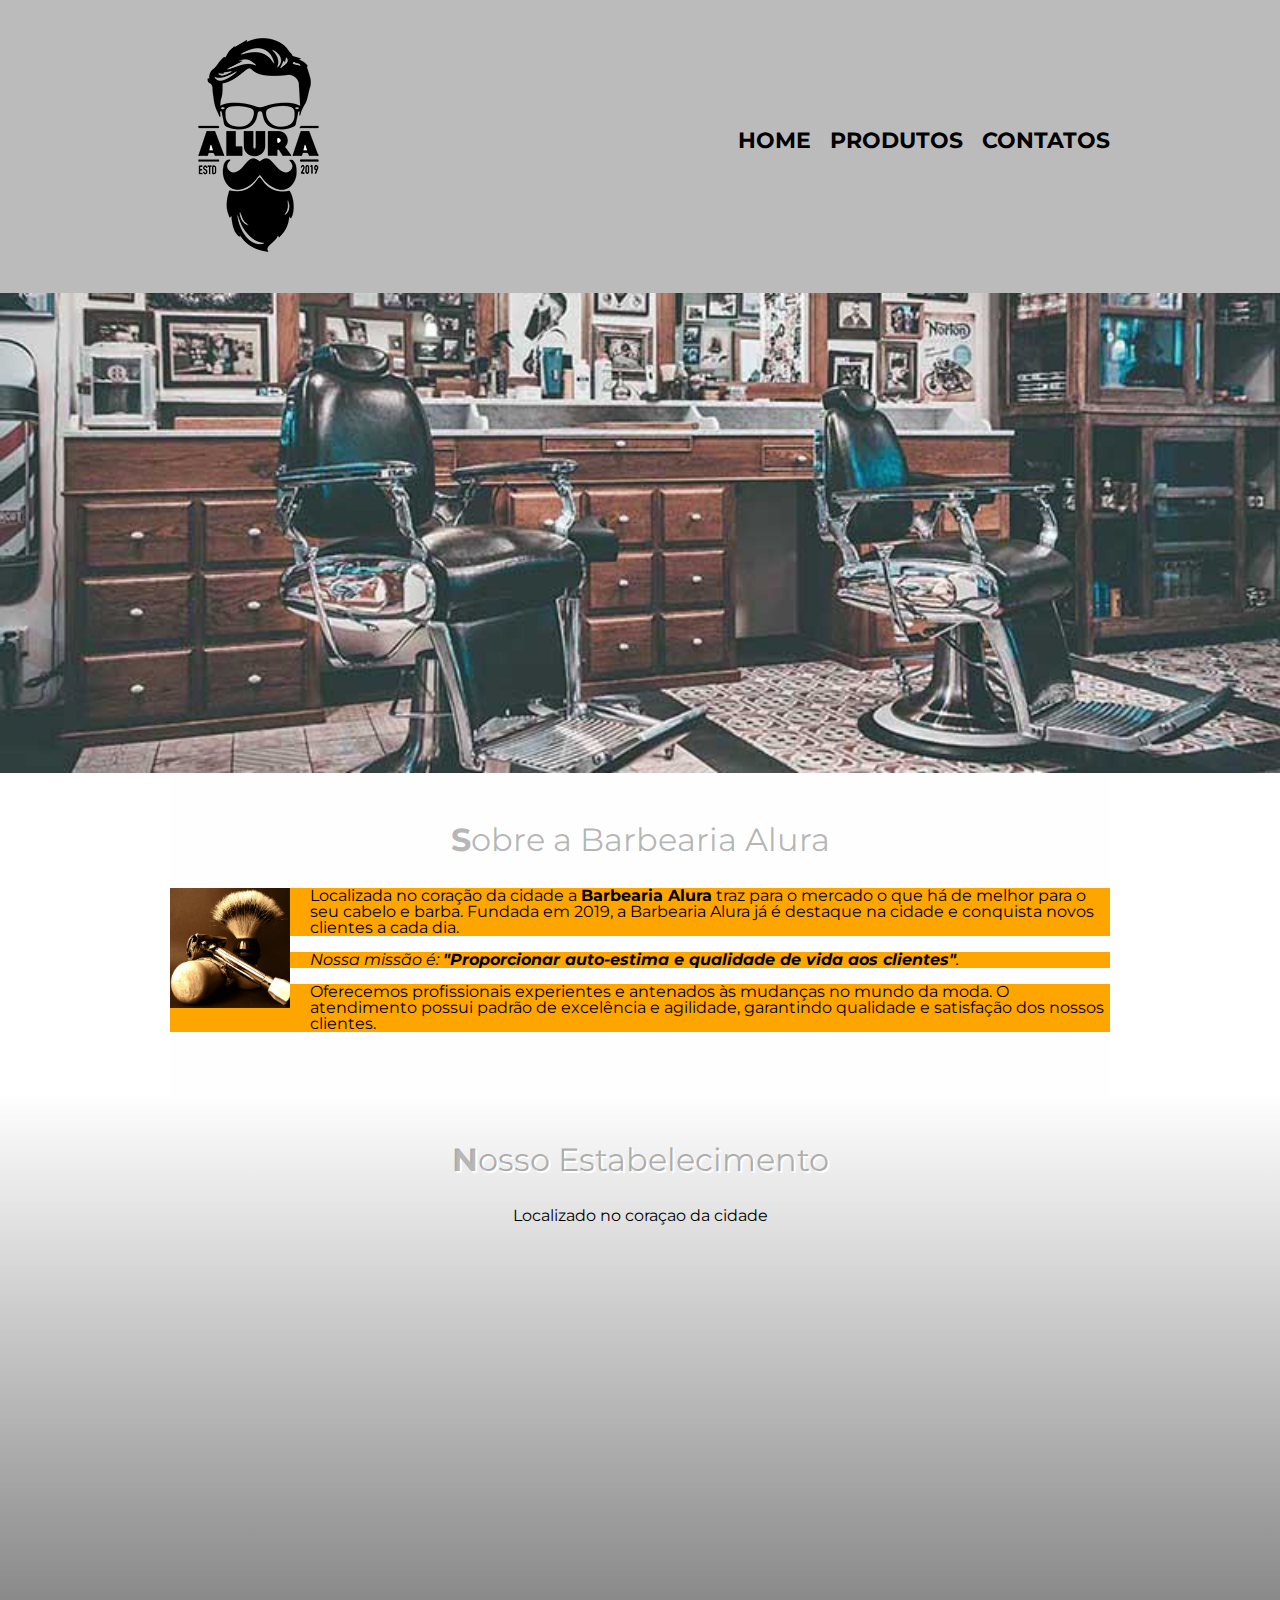
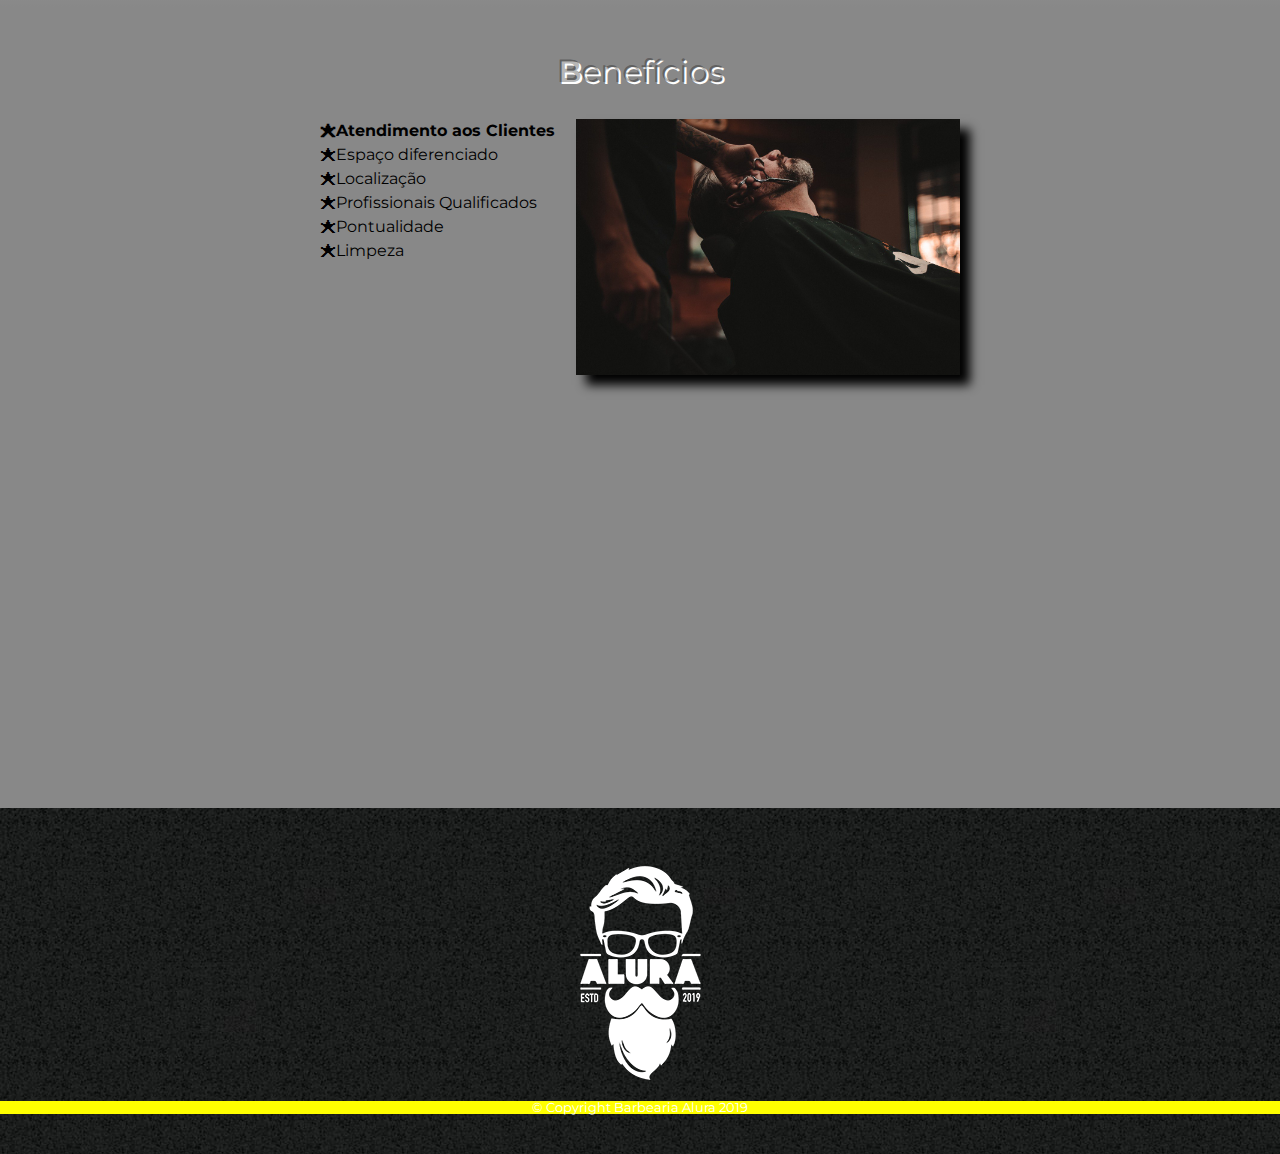
<file: Formação front end/html e css/index.html>
<!DOCTYPE html>

<html lang="pt-br">

<head>
  <meta charset="UTF-8">
  <meta name="viewport" content="width=device-width">
  <title>Barbearia Alura</title>

  <link rel="stylesheet" href="reset.css">
  <link rel="stylesheet" href="style.css">
  <link href="https://fonts.googleapis.com/css?family=Montserrat&display=swap" rel="stylesheet">
</head>

<body>

  <header>
    <div class="caixa">
      <h1><img src="logo.png" alt=""></h1>

      <nav>
        <ul class="navegacao">
          <li><a href="index.html">Home</a></li>
          <li><a href="produtos.html">Produtos</a></li>
          <li><a href="contatos.html">Contatos</a></li>
        </ul>
      </nav>
    </div>
  </header>

  <img class="banner" src="banner.jpg" alt="banner da barbearia">

  <main>
    <section class="principal">
      <h1 class="titulo-principal">Sobre a Barbearia Alura</h1>

      <img class="utensilios" src="utensilios.jpg" alt="Utensilios de um barbeiro">
      <p>Localizada no coração da cidade a <strong>Barbearia Alura</strong> traz para o mercado o que há de melhor para
        o seu cabelo e barba.
        Fundada em 2019, a Barbearia Alura já é destaque na cidade e conquista novos clientes a cada dia.</p>

      <p id="missao"><em>Nossa missão é: <strong>"Proporcionar auto-estima e qualidade de vida aos
            clientes"</strong>.</em></p>

      <p>Oferecemos profissionais experientes e antenados às mudanças no mundo da moda.
        O atendimento possui padrão de excelência e agilidade, garantindo qualidade e satisfação dos nossos clientes.
      </p>
    </section>

    <section class="mapa">
      <h3 class="titulo-principal">Nosso Estabelecimento</h3>
      <p>Localizado no coraçao da cidade</p>

      <div class="mapa-conteudo">
        <iframe
          src="https://www.google.com/maps/embed?pb=!1m18!1m12!1m3!1d3656.448598130907!2d-46.634653385542414!3d-23.588239368469353!2m3!1f0!2f0!3f0!3m2!1i1024!2i768!4f13.1!3m3!1m2!1s0x94ce5a2b2ed7f3a1%3A0xab35da2f5ca62674!2sCaelum%20-%20Escola%20de%20Tecnologia!5e0!3m2!1spt-BR!2sbr!4v1580916426151!5m2!1spt-BR!2sbr"
          width="100%" height="300" frameborder="0" style="border:0;" allowfullscreen=""></iframe>
      </div>

    </section>

    <section class="beneficios">
      <h2 class="titulo-principal">Benefícios</h2>


      <div class="conteudo-beneficios">
        <ul class="lista-beneficios">
          <li class="itens">Atendimento aos Clientes</li>
          <li class="itens">Espaço diferenciado</li>
          <li class="itens">Localização</li>
          <li class="itens">Profissionais Qualificados</li>
          <li class="itens">Pontualidade</li>
          <li class="itens">Limpeza</li>
        </ul><img src="beneficios.jpg" class="imagembeneficios">
      </div>


      <div class="video">
        <iframe width="100%" height="315" src="https://www.youtube.com/embed/wcVVXUV0YUY" frameborder="0"
          allow="accelerometer; autoplay; encrypted-media; gyroscope; picture-in-picture" allowfullscreen></iframe>
      </div>

    </section>

  </main>
  <footer>

    <img src="logo-branco.png" alt="">
    <p class="copyright">&copy; Copyright Barbearia Alura 2019</p>
  </footer>

</body>


</html>
</file>
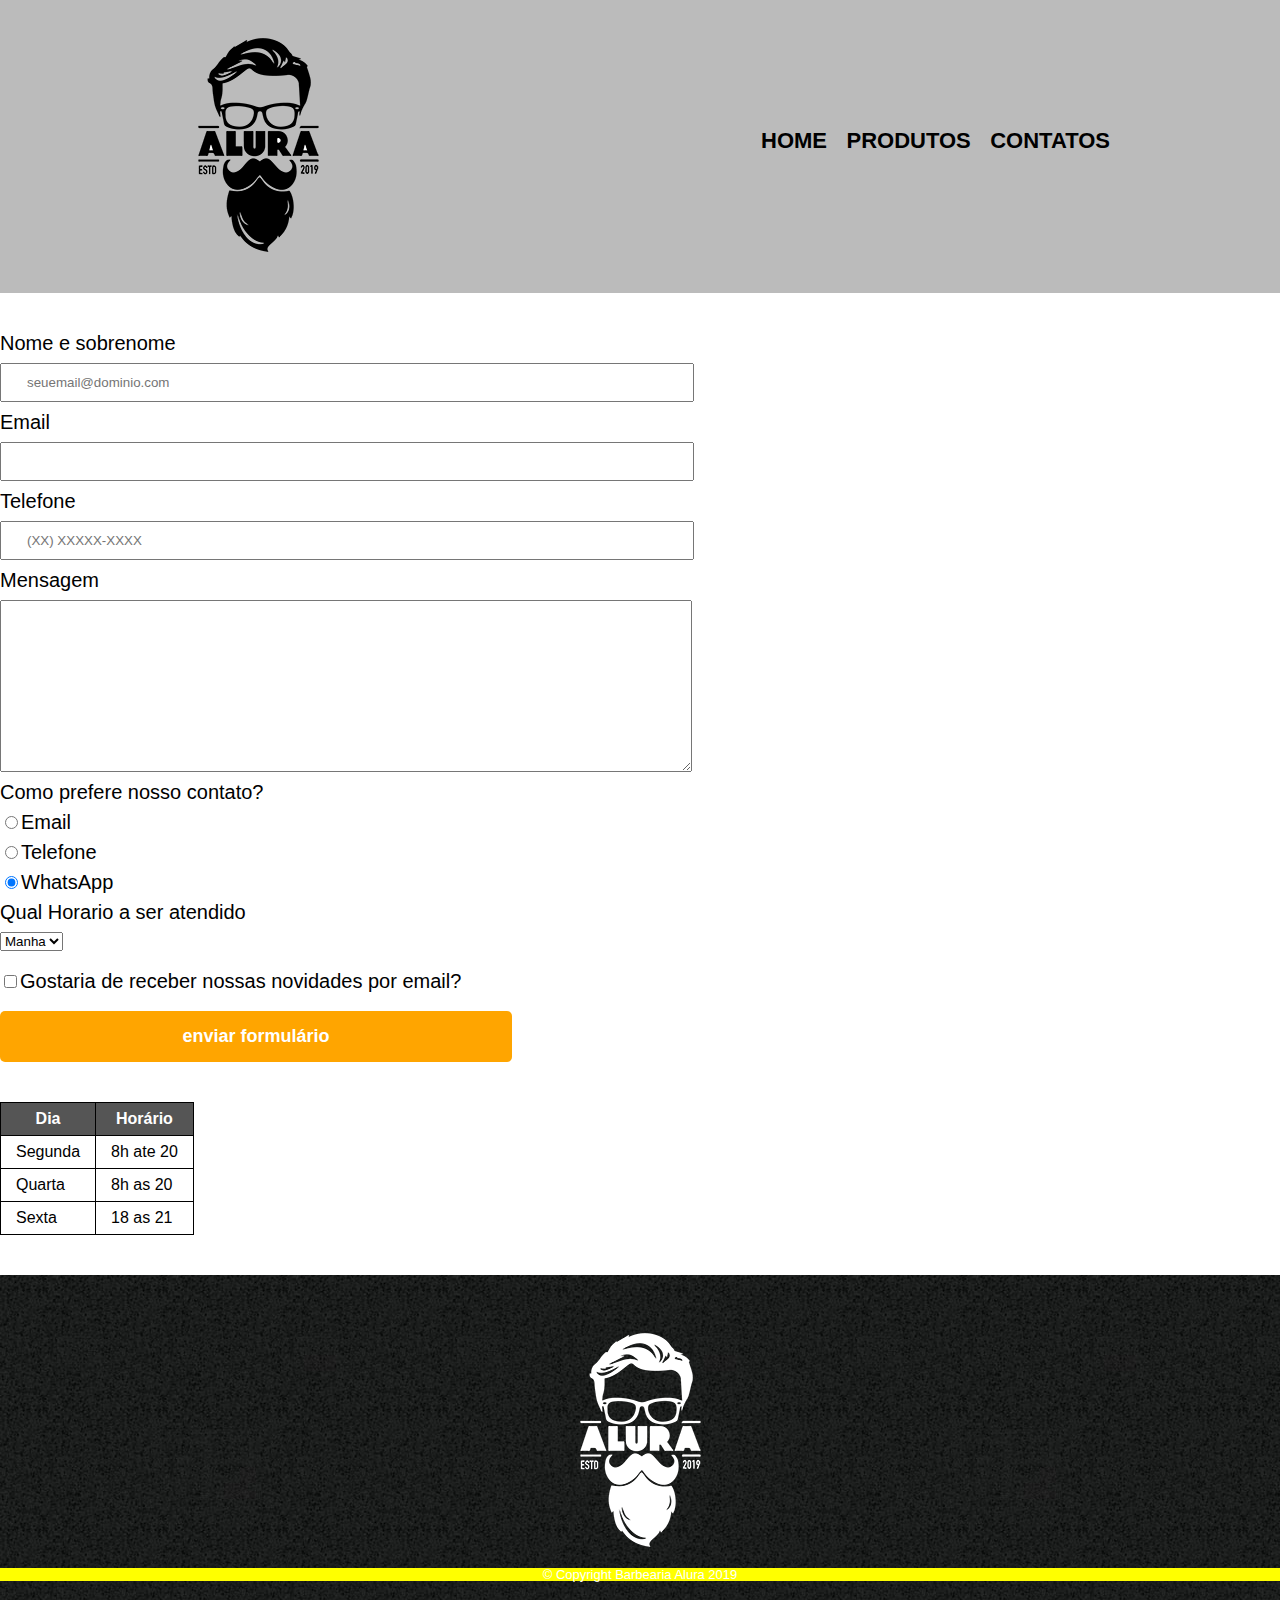
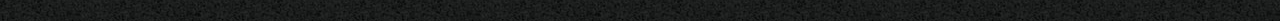
<file: Formação front end/html e css/contato.html>
<!DOCTYPE html>

<html>
  <head>
    <meta charset="UTF8">
    <title>Contatos - Barbearia Alura</title>
    <link rel="stylesheet" href="reset.css">
    <link rel="stylesheet" href="style.css">
    
  </head>

  <body>
    <header>
      <div class="caixa">
        <h1><img src="logo.png" alt="Logo da Barbearia Alura"></h1>

        <nav>
          <ul class="navegacao">
            <li><a href="index.html">Home</a></li>
            <li><a href="produtos.html">Produtos</a></li>
            <li><a href="contatos.html">Contatos</a></li>
          </ul>
        </nav>
      </div>
      
    </header>


    <main>
      <form action="">
         <label for="nomesobrenome">Nome e sobrenome</label> 
        <input type="text" name="" id="nomesobrenome" class="input-padrao" required placeholder="seuemail@dominio.com">

        <label for="email">Email</label>
        <input type="email" id="email" class="input-padrao" required>

        <label for="telefone">Telefone</label>
        <input type="tel" id="telefone" class="input-padrao" required placeholder="(XX) XXXXX-XXXX">

        <label for="mensagem">Mensagem</label>
        <textarea id="mensagem" cols="30" rows="10" class="input-padrao" required></textarea>

        <fieldset>
          <legend>Como prefere nosso contato?</legend>
          <label for="radio-email"><input type="radio" name="contato" value="email" id="radio-email">Email</label>
          
          <label for="radio-telefone"><input type="radio" name="contato" value="telefone" id="radio-telefone">Telefone</label>
        
          <label for="radio-whatsapp"><input type="radio"  name="contato" value="whatsApp" id="radio-whatsapp" checked>WhatsApp</label>
        
        </fieldset>


        <fieldset>
          <legend>Qual Horario a ser atendido</legend>
          <select name="" id="">
            <option>Manha</option>
            <option>Tarde</option>
            <option>Noite</option>
          </select>
        </fieldset>
       

        <label class="checkbox"><input type="checkbox">Gostaria de receber nossas novidades por email?</label>

        <input type="submit" value="enviar formulário" class="enviar">
        
      </form>

      <table>
        
        <thead>
          <tr>
            <th>Dia</td>
            <th>Horário</td>
          </tr>
        </thead>

        <tbody>
          <tr>
            <td>Segunda</td>
            <td>8h ate 20</td>
          </tr>
  
          <tr>
            <td>Quarta</td>
            <td>8h as 20</td>
          </tr>
  
          <tr>
            <td>Sexta</td>
            <td>18 as 21</td>
          </tr>
        </tbody>

      </table>
    </main>

    <footer>

      <img src="logo-branco.png" alt="Logo da Barbearia Alura">
      <p class="copyright">&copy; Copyright Barbearia Alura 2019</p>
    </footer>
  
  </body>

</html>
</file>
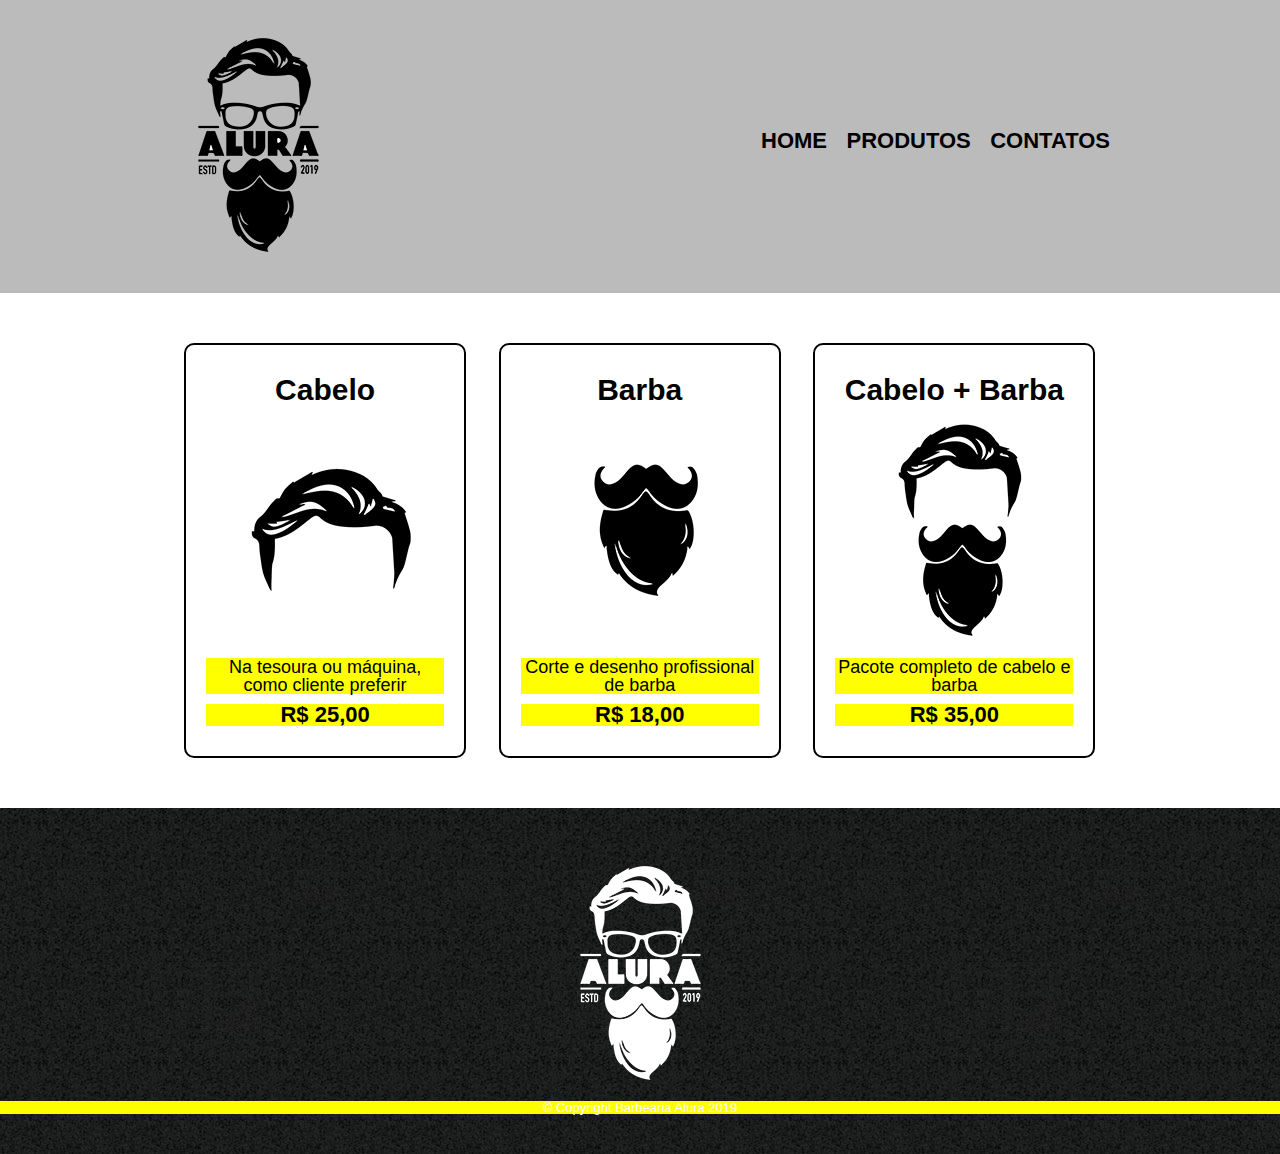
<file: Formação front end/html e css/produtos.html>
<!DOCTYPE html>

<html>
  <head>
    <meta charset="UTF8">
    <title>Produtos - Barbearia Alura</title>
    <link rel="stylesheet" href="reset.css">
    <link rel="stylesheet" href="style.css">
    
  </head>

  <body>
    <header>
      <div class="caixa">
        <h1><img src="logo.png" alt=""></h1>

        <nav>
          <ul class="navegacao">
            <li><a href="index.html">Home</a></li>
            <li><a href="produtos.html">Produtos</a></li>
            <li><a href="contatos.html">Contatos</a></li>
          </ul>
        </nav>
      </div>
      
    </header>

    <main>

      <ul class="produtos">
        <li>
          <h2>Cabelo</h2>
          <img src="cabelo.jpg" alt="">

          <p class="produto-descricao">Na tesoura ou máquina, como cliente preferir</p>
          <p class="produto-preco">R$ 25,00</p>
        </li>

        <li>
          <h2>Barba</h2>

          <img src="barba.jpg" alt="">
          
          <p class="produto-descricao">Corte e desenho profissional de barba</p>
          <p class="produto-preco">R$ 18,00</p>
        </li>
          

        <li>
          <h2>Cabelo + Barba</h2>
          <img src="cabelo+barba.jpg" alt="">
          <p class="produto-descricao">Pacote completo de cabelo e barba</p>
          <p class="produto-preco">R$ 35,00</p>
        </li>
      </ul>
    </main>

    <footer>

      <img src="logo-branco.png" alt="">
      <p class="copyright">&copy; Copyright Barbearia Alura 2019</p>
    </footer>
  
  </body>

</html>
</file>
<file: Formação front end/html e css/style.css>
body {
  font-family: 'Montserrat', sans-serif;
}

header {
  background: #BBBBBB;
  padding: 20px 0;
}

.caixa {
  position: relative;
  width: 940px;
  margin: 0 auto;
}

nav {
  position: absolute;
  top: 110px;
  right: 0;
}

nav li {
  display: inline;
  margin: 0 0 0 15px;
}

nav a {
  text-transform: uppercase;
  color: #000000;
  font-weight: bold;
  font-size: 22px;
  text-decoration: none;
}

nav a:hover {
  color: #C78C19;
  text-decoration: underline;
}

.produtos {
  width: 940px;
  margin: 0 auto;
  padding: 50px 0;
}

.produtos li {
  display: inline-block;
  text-align: center;
  width: 30%;
  vertical-align: top;
  margin: 0 1.5%;
  padding: 30px 20px;
  box-sizing: border-box;
  border: 2px solid #000000;
  border-radius: 10px;
}

.produtos li:hover {
  border-color: #C78C19;
}

.produtos li:hover h2 {
  font-size: 34px;
}

.produtos li:active {
  border-color: #124F22;
}

.produtos h2 {
  font-size: 30px;
  font-weight: bold;
}

.produto-descricao {
  font-size: 18px;
}

.produto-preco {
  font-size: 22px;
  font-weight: bold;
  margin: 10px 0 0;
}


main {}

form {
  margin: 40px 0;
}

form label,
form legend {
  display: block;
  font-size: 20px;
  margin: 0 0 10px;
}

.input-padrao {
  display: block;
  margin: 0 0 10px;
  padding: 10px 25px;
  width: 50%;
}

.checkbox {
  margin: 20px 0;
}

.enviar {
  width: 40%;
  padding: 15px 0;
  background: orange;
  color: white;
  font-weight: bold;
  font-size: 18px;
  border: none;
  border-radius: 5px;
  transition: 1s all;
  cursor: pointer;
}

.enviar:hover {
  background: darkorange;
  transform: scale(1.2) rotate(70deg);
}

table {
  margin: 20px 0 40px;
}

thead {
  background: #555555;
  color: white;
  font-weight: bold;
}

td,
th {
  border: 1px solid #000000;
  padding: 8px 15px;
}

.banner {
  width: 100%;
}

.titulo-principal {
  text-align: center;
  font-size: 2em;
  margin: 0 0 1em;
  clear: left;
  color: rgba(0, 0, 0, 0.3);
  text-shadow: 2px 2px white;
}

.titulo-principal:first-letter {
  font-weight: bold;
}

.principal {
  padding: 3em 0;
  background: #FEFEFE;
  width: 940px;
  margin: 0 auto;
}

.principal p {
  margin: 0 0 1em;
}

.principal strong {
  font-weight: bold;
}

.principal em {
  font-style: italic;
}

.utensilios {
  width: 120px;
  float: left;
  margin: 0 20px 20px 0;
}


.beneficios {
  padding: 3em 0;
  background: #888888;
}

.conteudo-beneficios {
  width: 640px;
  margin: 0 auto;
}

.itens {
  line-height: 1.5;
}

.itens:first-child {
  font-weight: bold;
}

.itens:before {
  content: "🟊";
}

.lista-beneficios {
  width: 40%;
  display: inline-block;
  vertical-align: top;
}

.imagembeneficios {
  width: 60%;
  opacity: 1;
  transition: 400ms;
  box-shadow: 10px 10px 10px #000000;
}

.imagembeneficios:hover {
  opacity: 0.3;
}

.mapa {
  padding: 3em 0;
  background: linear-gradient(#FEFEFE, #888888);

}

.mapa-conteudo {
  width: 940px;
  margin: 0 auto;

}

.mapa p {
  margin: 0 0 2em;
  text-align: center;
}

.video {
  width: 560px;
  margin: 2em auto;
}

@media screen and (max-width: 480px) {

  .caixa,
  .principal,
  .conteudo-beneficios,
  .mapa-conteudo,
  .video {
    width: auto;
  }

  h1 {
    text-align: center;
  }

  nav {
    position: static;
  }

  .lista-beneficios,
  .imagembeneficios {
    width: 100%;
  }

}

main>p {
  background: red;
}

img+p {
  background: blue;
}

img~p {
  background: yellow
}

.principal p:not(#misssao) {
  background: orange;
}



footer {
  text-align: center;
  background: url("bg.jpg");
  padding: 40px 0;
}

.copyright {
  color: #FFFFFF;
  font-size: 13px;

}
</file>
